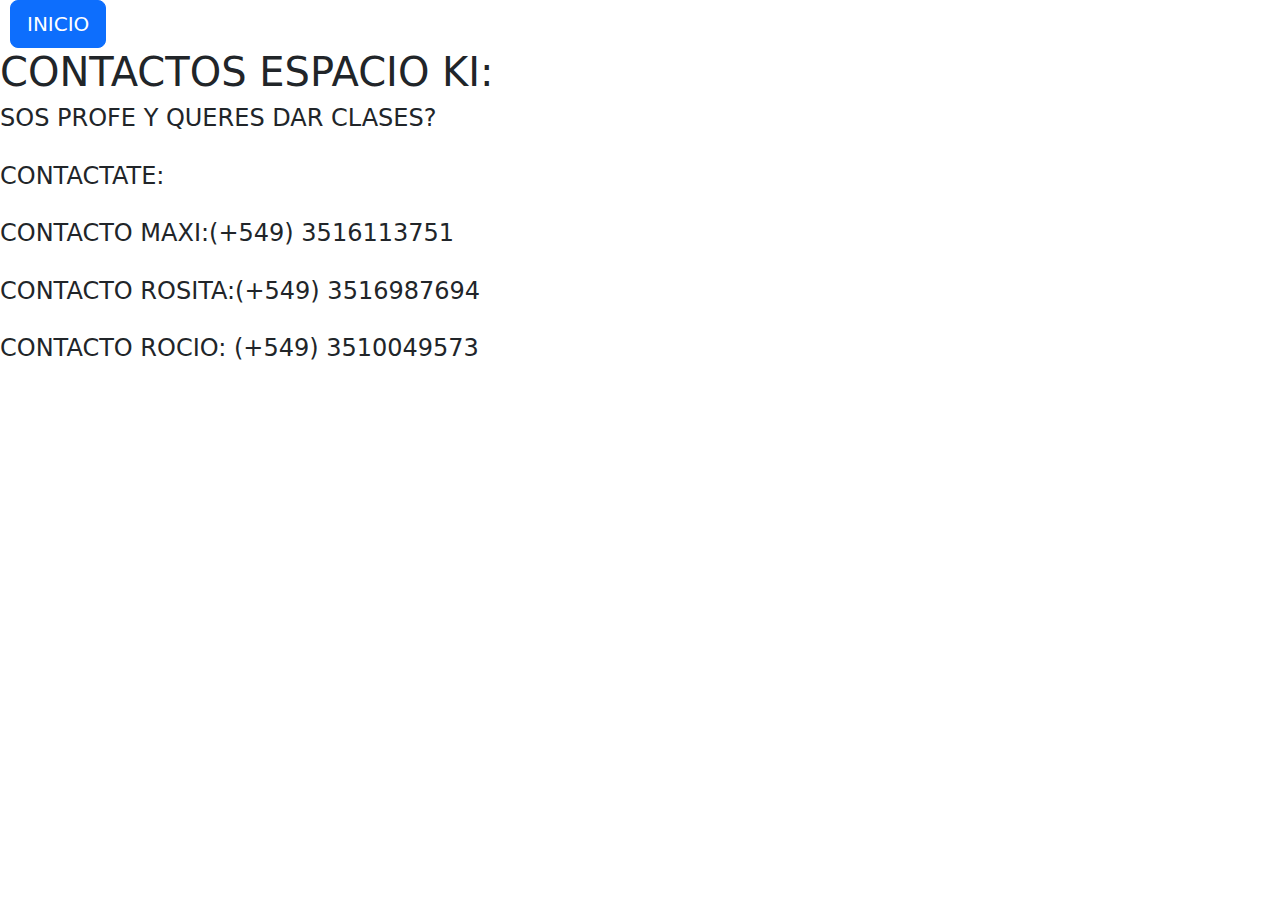
<file: sitio web con boostrap/contactomio.html>
<html>
    <head>

             <title> ESPACIO KI / ACTIVIDADS FISICAS</title>
             <link rel="stylesheet" href="bootstrap.css">
             <meta name="viewport" content="widht=device-width, initial-scale=1.0">
             <link href="https://cdn.jsdelivr.net/npm/bootstrap@5.3.3/dist/css/bootstrap.min.css" rel="stylesheet" integrity="sha384-QWTKZyjpPEjISv5WaRU9OFeRpok6YctnYmDr5pNlyT2bRjXh0JMhjY6hW+ALEwIH" crossorigin="anonymous">
            
    <body>  
      <a href="index.html">
        <button type="button" class="btn btn-primary btn-lg">INICIO</button>
         </a>
      <div class="cajacontactos">
                 
                <h1> 
                  CONTACTOS ESPACIO KI: </h1> 
                
               
               
                
                  <h4>
                    
                  SOS PROFE Y QUERES DAR CLASES?
                  <br>
                  <br>
                  CONTACTATE:
                   <br>
                   <br>
                     CONTACTO MAXI:(+549) 3516113751
                     <br>
                     <br>
                    CONTACTO ROSITA:(+549) 3516987694
                    <br>
                    <br>
                    CONTACTO ROCIO: (+549) 3510049573
                    <br>
                 
                 </h4>
               </div>
               <script src="https://cdn.jsdelivr.net/npm/bootstrap@5.3.3/dist/js/bootstrap.bundle.min.js" integrity="sha384-YvpcrYf0tY3lHB60NNkmXc5s9fDVZLESaAA55NDzOxhy9GkcIdslK1eN7N6jIeHz" crossorigin="anonymous"></script>           
    </body>
</file>
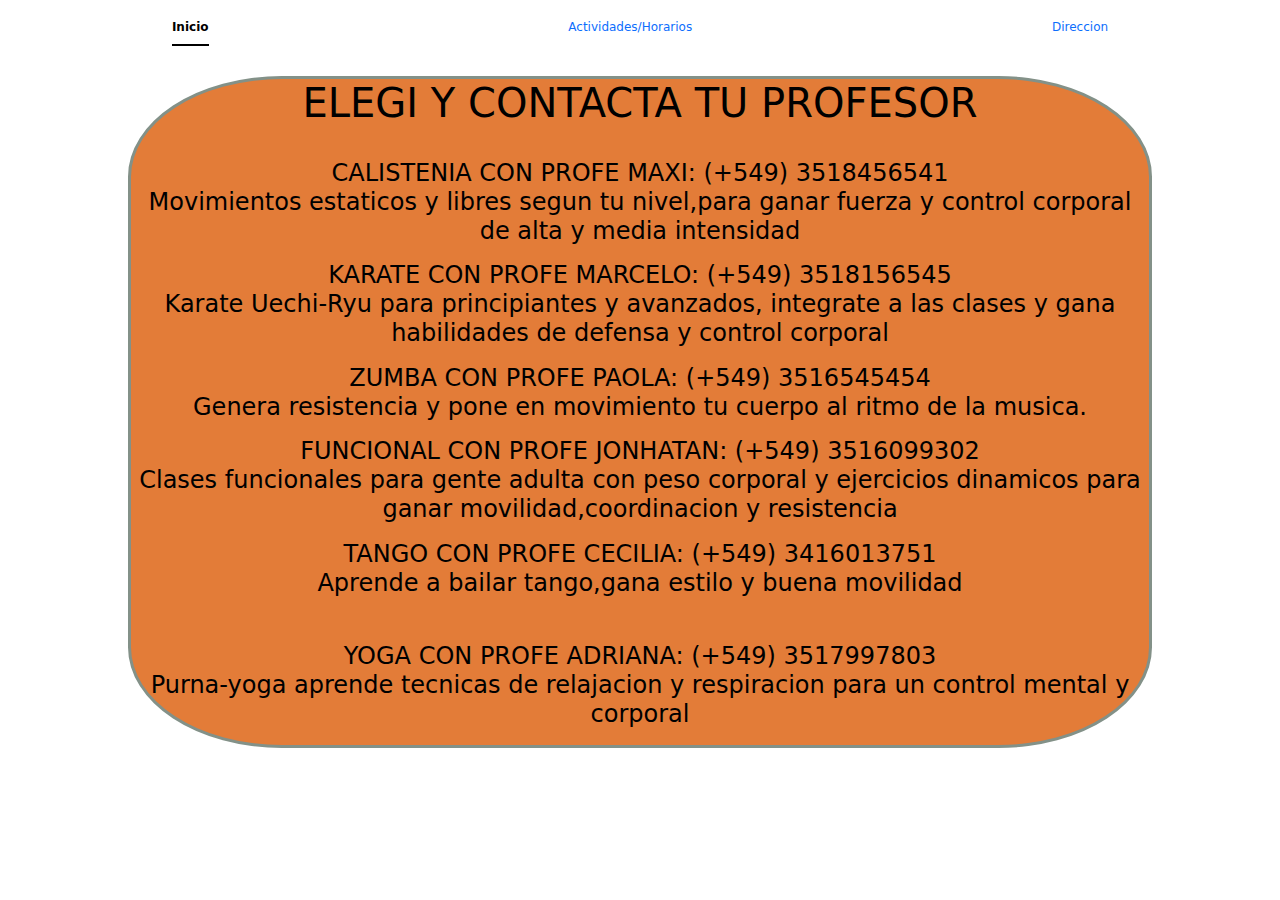
<file: sitio web con boostrap/contactosprofes.html>
<html>
    <head>

             <title> ESPACIO KI / ACTIVIDADS FISICAS</title>
             <link rel="stylesheet" href="bootstrap.css">
             <meta name="viewport" content="widht=device-width, initial-scale=1.0">
             <link href="https://cdn.jsdelivr.net/npm/bootstrap@5.3.3/dist/css/bootstrap.min.css" rel="stylesheet" integrity="sha384-QWTKZyjpPEjISv5WaRU9OFeRpok6YctnYmDr5pNlyT2bRjXh0JMhjY6hW+ALEwIH" crossorigin="anonymous">
            
    <body>  
      <ul class="nav nav-underline">
        <li class="nav-item">
          <a class="nav-link active" aria-current="page" href="index.html">Inicio</a>
        </li>
        <li class="nav-item">
          <a class="nav-link" href="horarios.html">Actividades/Horarios</a>
        </li>
        <li class="nav-item">
          <a class="nav-link" href="https://www.google.com/maps/place/Trafalgar+50,+X5001AVD+C%C3%B3rdoba/@-31.3866713,-64.1790414,17z/data=!3m1!4b1!4m5!3m4!1s0x943298419d403699:0x3511f36037921ef3!8m2!3d-31.3866759!4d-64.1764665?entry=ttu">Direccion</a>
        </li>
        
      </ul>
      <div class="cajahorarios row-sm-12 row-xs-6">
                 
                <h1> ELEGI Y CONTACTA TU PROFESOR </h1> 
                <br>
                    <h4>
                      CALISTENIA CON PROFE MAXI: (+549) 3518456541
                      <p>Movimientos estaticos y libres segun tu nivel,para ganar fuerza y control corporal
                         de alta y media intensidad 
                      </p>
                
                
                    KARATE CON PROFE MARCELO: (+549) 3518156545
                    <p>Karate Uechi-Ryu para principiantes y avanzados, integrate a las clases 
                      y gana habilidades de defensa y control corporal
                    </p>
                    
                   
                    ZUMBA CON PROFE PAOLA: (+549) 3516545454
                    <p> Genera resistencia y pone en movimiento tu cuerpo al ritmo de la musica.
                        </p>
                  
                   
                    FUNCIONAL CON PROFE JONHATAN: (+549) 3516099302
                    <p>Clases funcionales para gente adulta con peso corporal y ejercicios dinamicos para ganar movilidad,coordinacion y resistencia</p>
                    
                 
                    TANGO CON PROFE CECILIA: (+549) 3416013751
                    <p>Aprende a bailar tango,gana estilo y buena movilidad </p>
                    <br>
                  
                    YOGA CON PROFE ADRIANA: (+549) 3517997803
                   <p> Purna-yoga aprende tecnicas de relajacion y respiracion para un control mental y corporal</p>
                  </h4>
               </div>
               <script src="https://cdn.jsdelivr.net/npm/bootstrap@5.3.3/dist/js/bootstrap.bundle.min.js" integrity="sha384-YvpcrYf0tY3lHB60NNkmXc5s9fDVZLESaAA55NDzOxhy9GkcIdslK1eN7N6jIeHz" crossorigin="anonymous"></script>           
    </body>
</file>
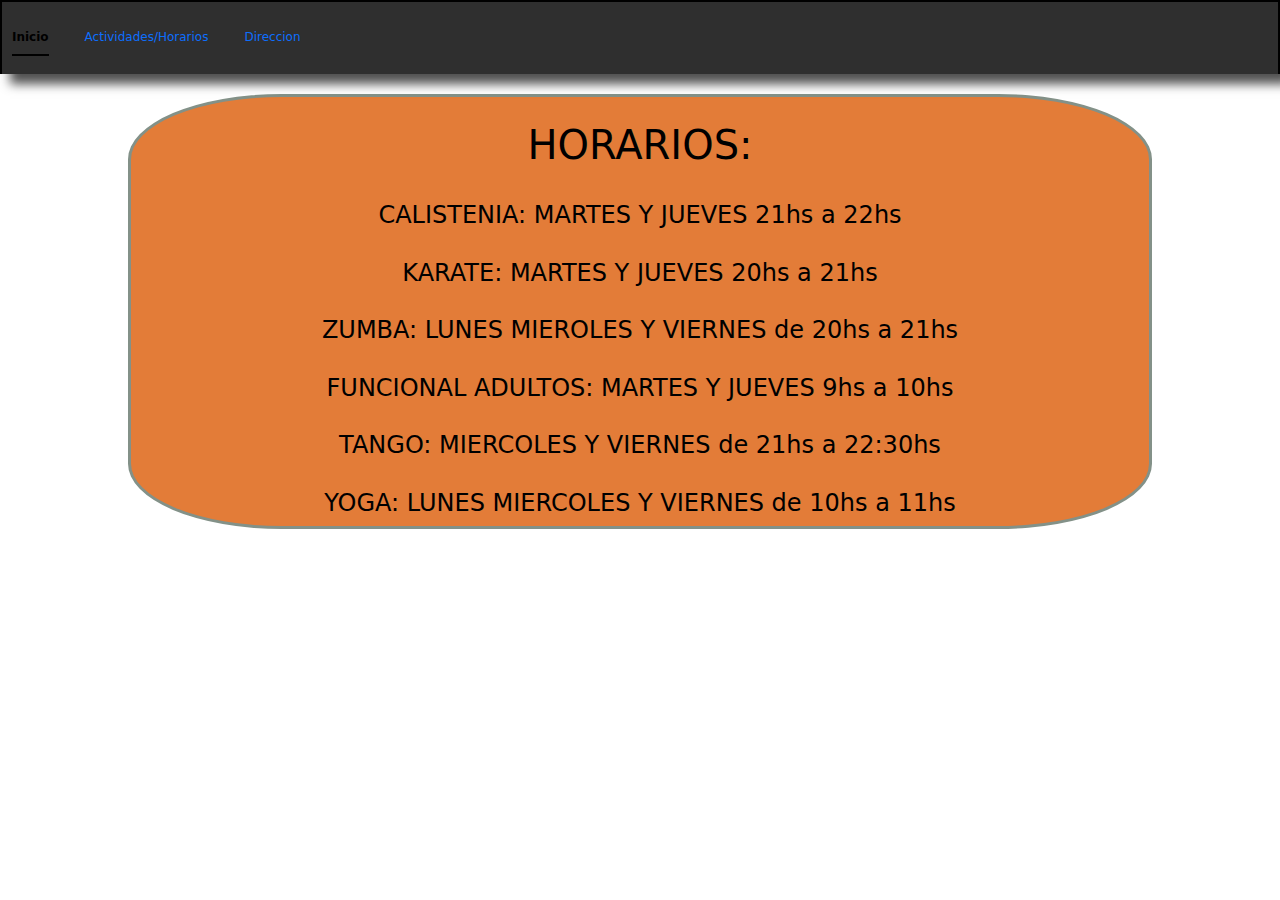
<file: sitio web con boostrap/horarios.html>
<html>
    <head>

             <title> ESPACIO KI / ACTIVIDADS FISICAS</title>
             <link rel="stylesheet" href="bootstrap.css">
             <meta name="viewport" content="widht=device-width, initial-scale=1.0">
             <link href="https://cdn.jsdelivr.net/npm/bootstrap@5.3.3/dist/css/bootstrap.min.css" rel="stylesheet" integrity="sha384-QWTKZyjpPEjISv5WaRU9OFeRpok6YctnYmDr5pNlyT2bRjXh0JMhjY6hW+ALEwIH" crossorigin="anonymous">
            
    <body> 
      <div class="navbar">
      <ul class="nav nav-underline">
        <li class="nav-item">
          <a class="nav-link active" aria-current="page" href="index.html">Inicio</a>
        </li>
        <li class="nav-item">
          <a class="nav-link" href="horarios.html">Actividades/Horarios</a>
        </li>
        <li class="nav-item">
          <a class="nav-link" href="https://www.google.com/maps/place/Trafalgar+50,+X5001AVD+C%C3%B3rdoba/@-31.3866713,-64.1790414,17z/data=!3m1!4b1!4m5!3m4!1s0x943298419d403699:0x3511f36037921ef3!8m2!3d-31.3866759!4d-64.1764665?entry=ttu">Direccion</a>
        </li>
        
      </ul>
    </div>
      <div class="cajahorarios">
                <br> 
                <h1> HORARIOS: </h1> 
                <br>
               
               
                
                  <h4>   CALISTENIA: MARTES Y JUEVES 21hs a 22hs
                <br>
                <br>
                    KARATE: MARTES Y JUEVES 20hs a 21hs
                    <br>
                    <br>
                    
                    ZUMBA: LUNES MIEROLES Y VIERNES de 20hs a 21hs
                    <br>
                    <br>
                    FUNCIONAL ADULTOS: MARTES Y JUEVES 9hs a 10hs
                    <br>
                    <br>
                    TANGO: MIERCOLES Y VIERNES de 21hs a 22:30hs
                    <br>
                    <br>
                    YOGA: LUNES MIERCOLES Y VIERNES de 10hs a 11hs
                </h4>
               </div>

               <script src="https://cdn.jsdelivr.net/npm/bootstrap@5.3.3/dist/js/bootstrap.bundle.min.js" integrity="sha384-YvpcrYf0tY3lHB60NNkmXc5s9fDVZLESaAA55NDzOxhy9GkcIdslK1eN7N6jIeHz" crossorigin="anonymous"></script>           
    </body>
</file>
